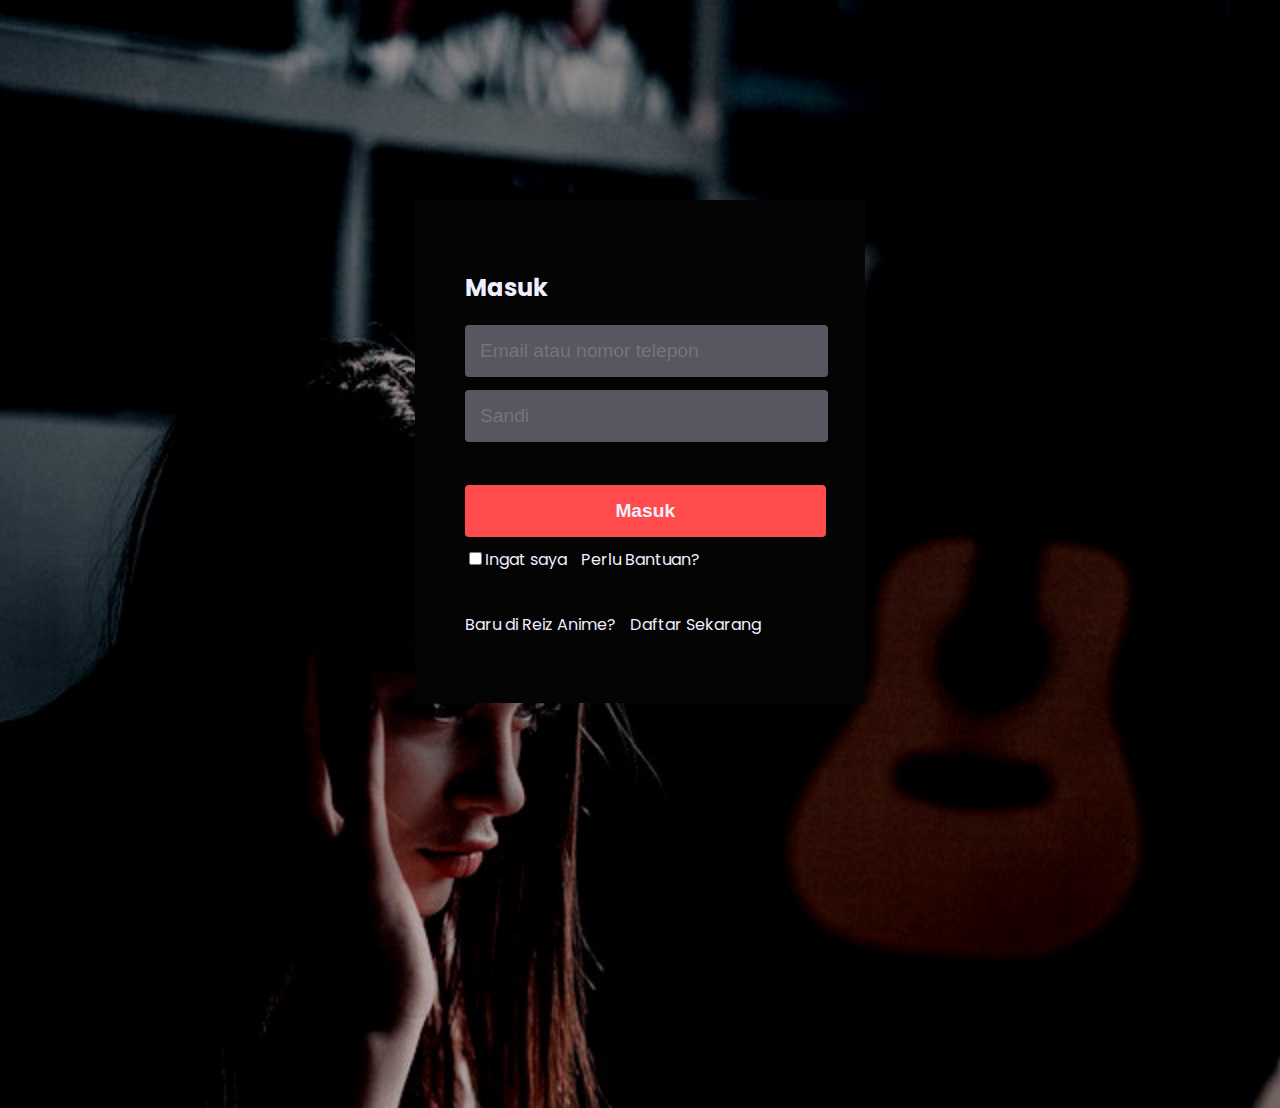
<file: login.html>
<!DOCTYPE html>
<html>
  <head>
    <meta charset="UTF-8" />
    <meta name="viewport" content="width=device-width, initial-scale=1" />
    <title></title>
    <link rel="preconnect" href="https://fonts.googleapis.com" />
    <link rel="preconnect" href="https://fonts.gstatic.com" crossorigin />
    <link
      href="https://fonts.googleapis.com/css2?family=Poppins:wght@300;400;500;700&display=swap"
      rel="stylesheet"
    />
  </head>
  <style>
    body {
      font-family: "poppins";
      background-image: url(asset/img/cewe.jpg);
      background-size: cover;
      background-repeat: no-repeat;
      height: 100vh;
      color: #edeeff;
    }
    .login {
      background-color: #040404;
      width: 350px;
      margin: auto;
      padding: 50px;
      margin-top: 200px;
    }
    .email {
      padding: 15px;
      width: 95%;
      margin-bottom: 13px;
      background-color: #575761;
      color: #eef0ff;
      outline: none;
      border: none;
      border-radius: 4px;
      font-size: 1.2rem;
    }
    .btn {
      background-color: #ff4b4b;
      outline: none;
      border: none;
      color: #eef0ff;
      width: 103%;
      padding: 15px;
      font-weight: bold;
      font-size: 1.2rem;
      margin-top: 30px;
      border-radius: 4px;
    }
    a {
      color: #eef0ff;
      text-decoration: none;
      margin-left: 10px;
    }
    /*
  check
  */
    .check {
      margin-top: 10px;
      margin-bottom: 40px;
    }

    @media screen and (max-width: 600px) {
      .login {
        width: 250px;
        padding: 40px;
        margin-top: 100px;
      }
      .email {
        padding: 15px;
        width: 90%;
        margin-bottom: 13px;
        background-color: #575761;
        color: #eef0ff;
        outline: none;
        border: none;
        border-radius: 4px;
        font-size: 1rem;
      }
      .btn {
        background-color: #ff4b4b;
        outline: none;
        border: none;
        color: #eef0ff;
        width: 103%;
        padding: 10px;
        font-weight: bold;
        font-size: 1.2rem;
        margin-top: 30px;
        border-radius: 4px;
      }
    }
  </style>
  <body>
    <section class="login">
      <div class="container">
        <div class="login-item">
          <h2>Masuk</h2>
          <input
            type="text"
            placeholder="Email atau nomor telepon"
            class="email"
          />
          <br />
          <input type="password" placeholder="Sandi" class="email" />
          <br />
          <button class="btn">Masuk</button>
          <div class="check">
            <input type="checkbox" />Ingat saya

            <a href="">Perlu Bantuan?</a>
          </div>
        </div>
        <div class="login-content">
          <p>Baru di Reiz Anime? <a href="">Daftar Sekarang</a></p>
        </div>
      </div>
    </section>
  </body>
</html>
</file>
